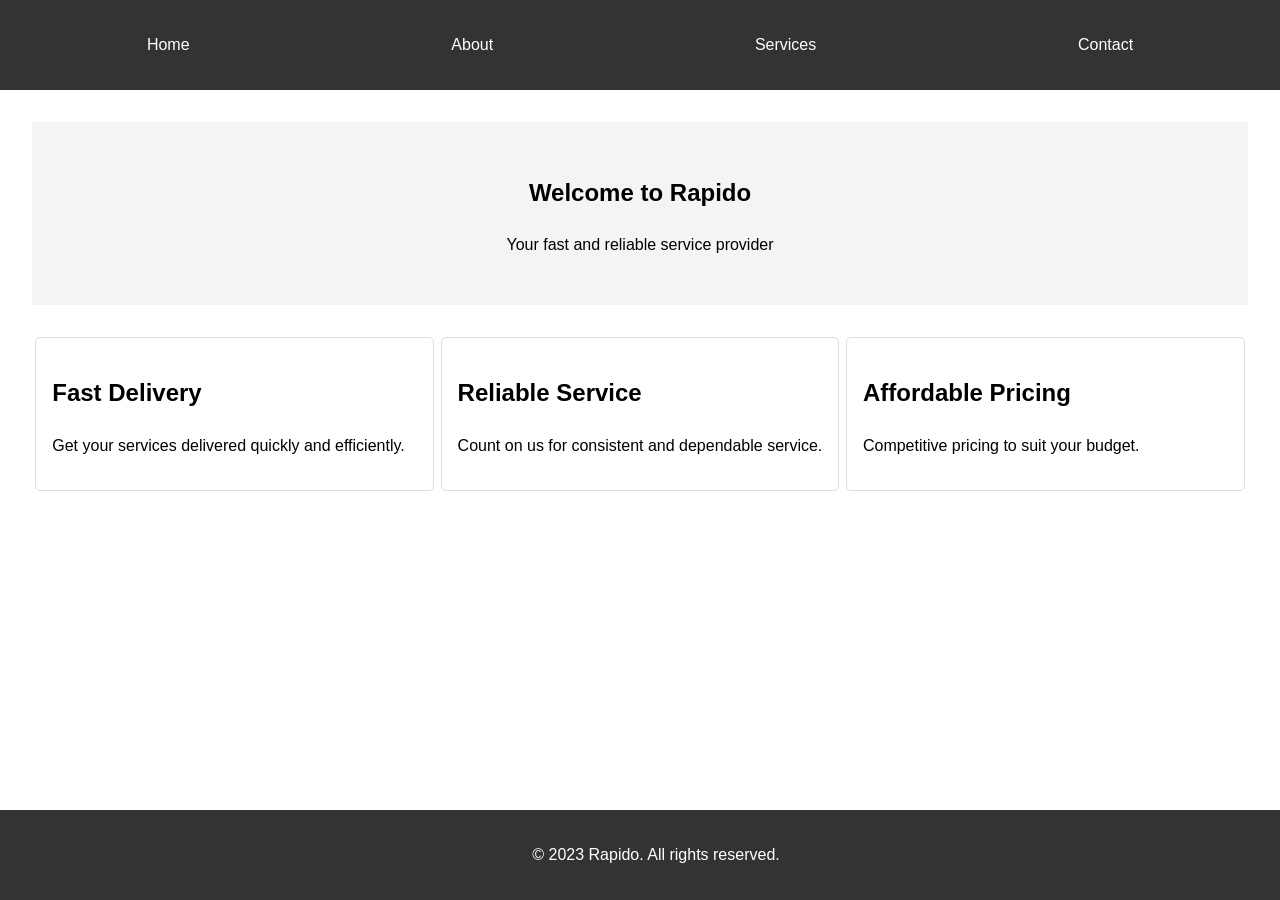
<file: index.html>
<!DOCTYPE html>
<html lang="en">
<head>
    <meta charset="UTF-8">
    <meta name="viewport" content="width=device-width, initial-scale=1.0">
    <title>Rapido - Home</title>
    <link rel="stylesheet" href="styles.css">
</head>
<body>
    <header>
        <nav>
            <ul>
                <li><a href="index.html">Home</a></li>
                <li><a href="about.html">About</a></li>
                <li><a href="services.html">Services</a></li>
                <li><a href="contact.html">Contact</a></li>
            </ul>
        </nav>
    </header>
    <main>
        <section class="hero">
            <h1>Welcome to Rapido</h1>
            <p>Your fast and reliable service provider</p>
        </section>
        <section class="features">
            <div class="feature">
                <h2>Fast Delivery</h2>
                <p>Get your services delivered quickly and efficiently.</p>
            </div>
            <div class="feature">
                <h2>Reliable Service</h2>
                <p>Count on us for consistent and dependable service.</p>
            </div>
            <div class="feature">
                <h2>Affordable Pricing</h2>
                <p>Competitive pricing to suit your budget.</p>
            </div>
        </section>
    </main>
    <footer>
        <p>&copy; 2023 Rapido. All rights reserved.</p>
    </footer>
</body>
</html>
</file>
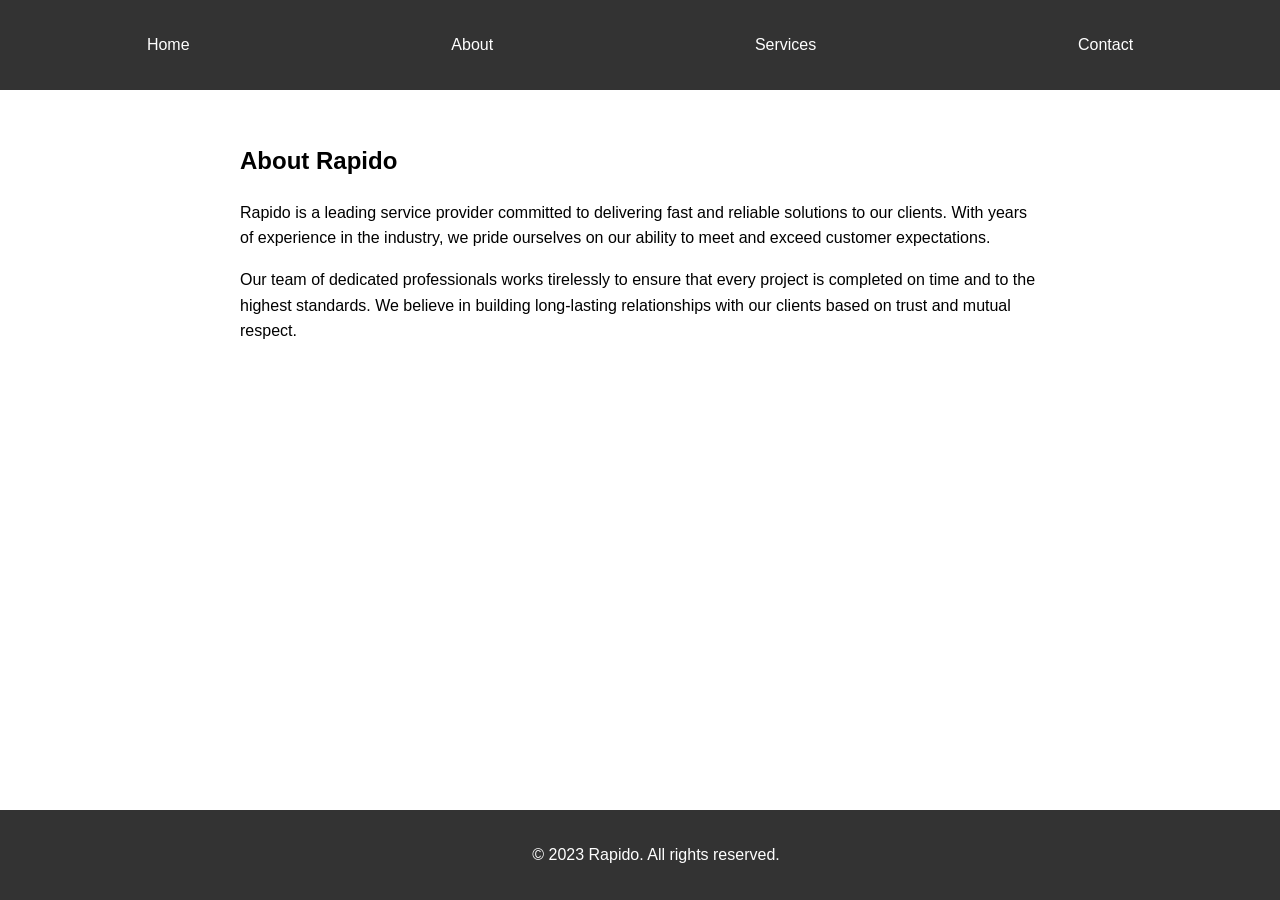
<file: about.html>
<!DOCTYPE html>
<html lang="en">
<head>
    <meta charset="UTF-8">
    <meta name="viewport" content="width=device-width, initial-scale=1.0">
    <title>Rapido - About</title>
    <link rel="stylesheet" href="styles.css">
</head>
<body>
    <header>
        <nav>
            <ul>
                <li><a href="index.html">Home</a></li>
                <li><a href="about.html">About</a></li>
                <li><a href="services.html">Services</a></li>
                <li><a href="contact.html">Contact</a></li>
            </ul>
        </nav>
    </header>
    <main>
        <section class="about">
            <h1>About Rapido</h1>
            <p>Rapido is a leading service provider committed to delivering fast and reliable solutions to our clients. With years of experience in the industry, we pride ourselves on our ability to meet and exceed customer expectations.</p>
            <p>Our team of dedicated professionals works tirelessly to ensure that every project is completed on time and to the highest standards. We believe in building long-lasting relationships with our clients based on trust and mutual respect.</p>
        </section>
    </main>
    <footer>
        <p>&copy; 2023 Rapido. All rights reserved.</p>
    </footer>
</body>
</html>
</file>
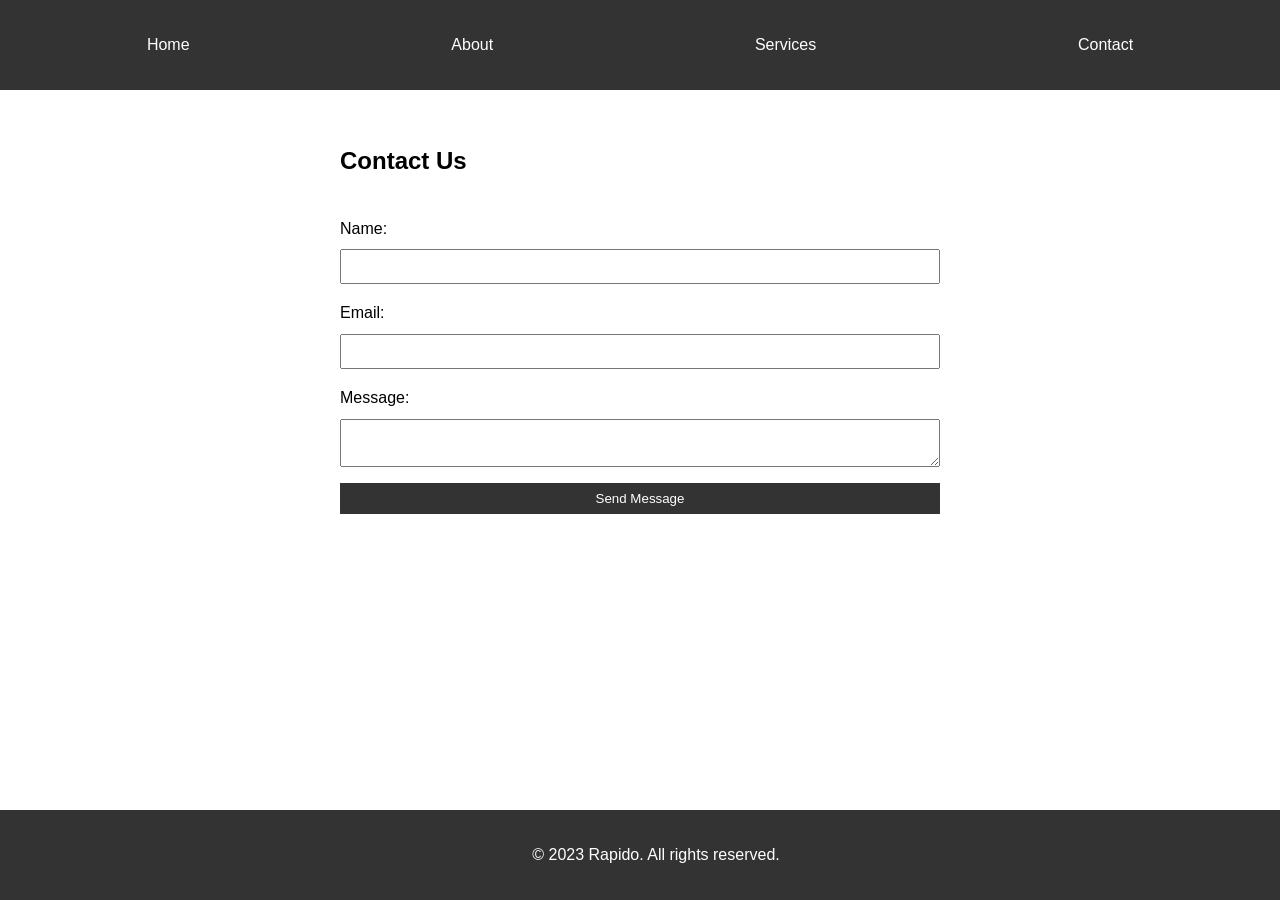
<file: contact.html>
<!DOCTYPE html>
<html lang="en">
<head>
    <meta charset="UTF-8">
    <meta name="viewport" content="width=device-width, initial-scale=1.0">
    <title>Rapido - Contact</title>
    <link rel="stylesheet" href="styles.css">
</head>
<body>
    <header>
        <nav>
            <ul>
                <li><a href="index.html">Home</a></li>
                <li><a href="about.html">About</a></li>
                <li><a href="services.html">Services</a></li>
                <li><a href="contact.html">Contact</a></li>
            </ul>
        </nav>
    </header>
    <main>
        <section class="contact">
            <h1>Contact Us</h1>
            <form>
                <label for="name">Name:</label>
                <input type="text" id="name" name="name" required>
                <label for="email">Email:</label>
                <input type="email" id="email" name="email" required>
                <label for="message">Message:</label>
                <textarea id="message" name="message" required></textarea>
                <button type="submit">Send Message</button>
            </form>
        </section>
    </main>
    <footer>
        <p>&copy; 2023 Rapido. All rights reserved.</p>
    </footer>
</body>
</html>
</file>
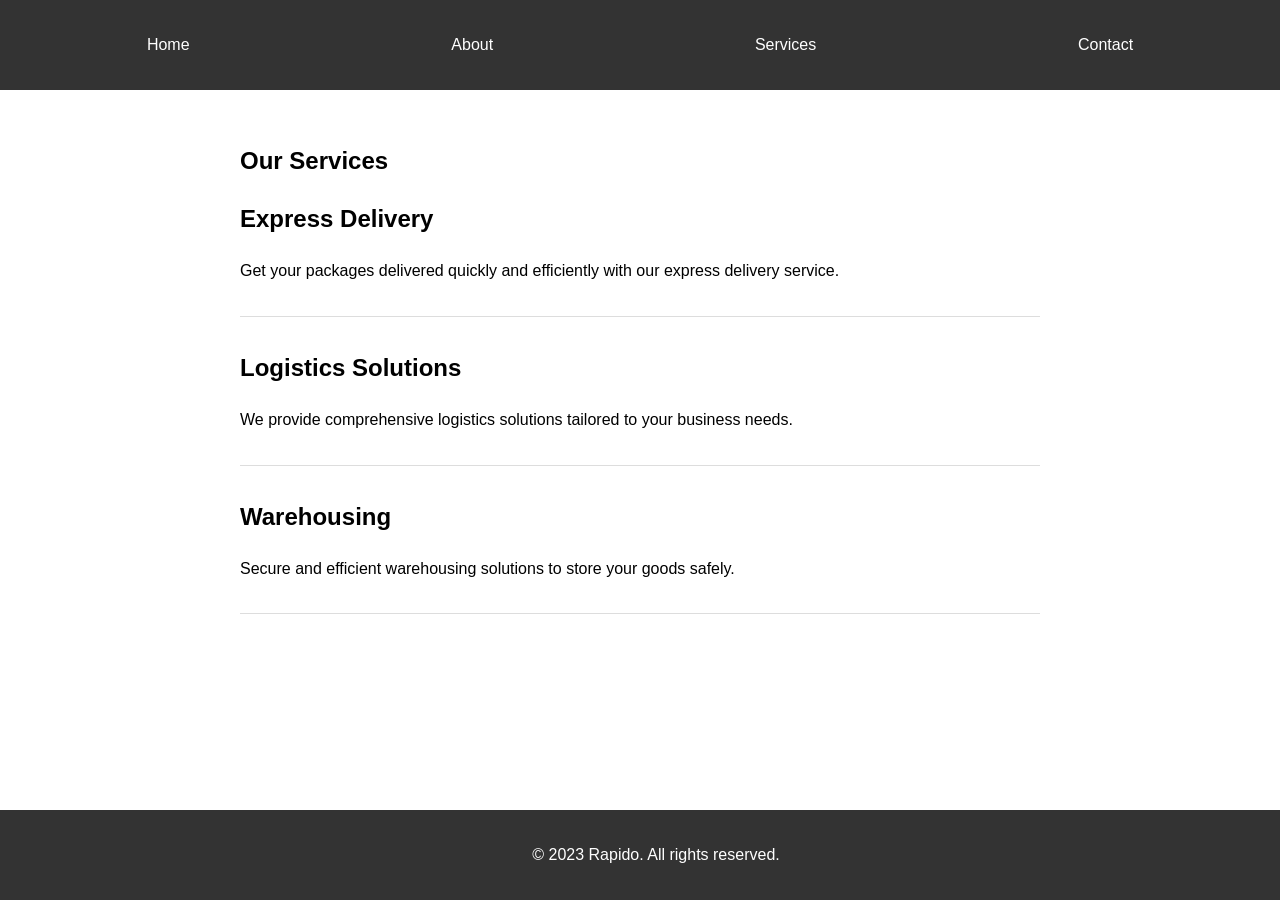
<file: services.html>
<!DOCTYPE html>
<html lang="en">
<head>
    <meta charset="UTF-8">
    <meta name="viewport" content="width=device-width, initial-scale=1.0">
    <title>Rapido - Services</title>
    <link rel="stylesheet" href="styles.css">
</head>
<body>
    <header>
        <nav>
            <ul>
                <li><a href="index.html">Home</a></li>
                <li><a href="about.html">About</a></li>
                <li><a href="services.html">Services</a></li>
                <li><a href="contact.html">Contact</a></li>
            </ul>
        </nav>
    </header>
    <main>
        <section class="services">
            <h1>Our Services</h1>
            <div class="service">
                <h2>Express Delivery</h2>
                <p>Get your packages delivered quickly and efficiently with our express delivery service.</p>
            </div>
            <div class="service">
                <h2>Logistics Solutions</h2>
                <p>We provide comprehensive logistics solutions tailored to your business needs.</p>
            </div>
            <div class="service">
                <h2>Warehousing</h2>
                <p>Secure and efficient warehousing solutions to store your goods safely.</p>
            </div>
        </section>
    </main>
    <footer>
        <p>&copy; 2023 Rapido. All rights reserved.</p>
    </footer>
</body>
</html>
</file>
<file: styles.css>
/* General Styles */
body {
    font-family: Arial, sans-serif;
    margin: 0;
    padding: 0;
    line-height: 1.6;
}

header {
    background-color: #333;
    color: #fff;
    padding: 1rem;
}

nav ul {
    list-style-type: none;
    padding: 0;
    display: flex;
    justify-content: space-around;
}

nav a {
    color: #fff;
    text-decoration: none;
}

nav a:hover {
    text-decoration: underline;
}

main {
    padding: 2rem;
}

footer {
    background-color: #333;
    color: #fff;
    text-align: center;
    padding: 1rem;
    position: fixed;
    bottom: 0;
    width: 100%;
}

/* Hero Section */
.hero {
    text-align: center;
    padding: 2rem;
    background-color: #f4f4f4;
}

/* Features Section */
.features {
    display: flex;
    justify-content: space-around;
    margin: 2rem 0;
}

.feature {
    padding: 1rem;
    border: 1px solid #ddd;
    border-radius: 5px;
    width: 30%;
}

/* About Section */
.about {
    max-width: 800px;
    margin: 0 auto;
}

/* Services Section */
.services {
    max-width: 800px;
    margin: 0 auto;
}

.service {
    margin-bottom: 2rem;
    padding-bottom: 1rem;
    border-bottom: 1px solid #ddd;
}

/* Contact Section */
.contact {
    max-width: 600px;
    margin: 0 auto;
}

form {
    display: flex;
    flex-direction: column;
}

label {
    margin-top: 1rem;
}

input, textarea {
    padding: 0.5rem;
    margin-top: 0.5rem;
}

button {
    margin-top: 1rem;
    padding: 0.5rem;
    background-color: #333;
    color: #fff;
    border: none;
    cursor: pointer;
}

button:hover {
    background-color: #555;
}
</file>
